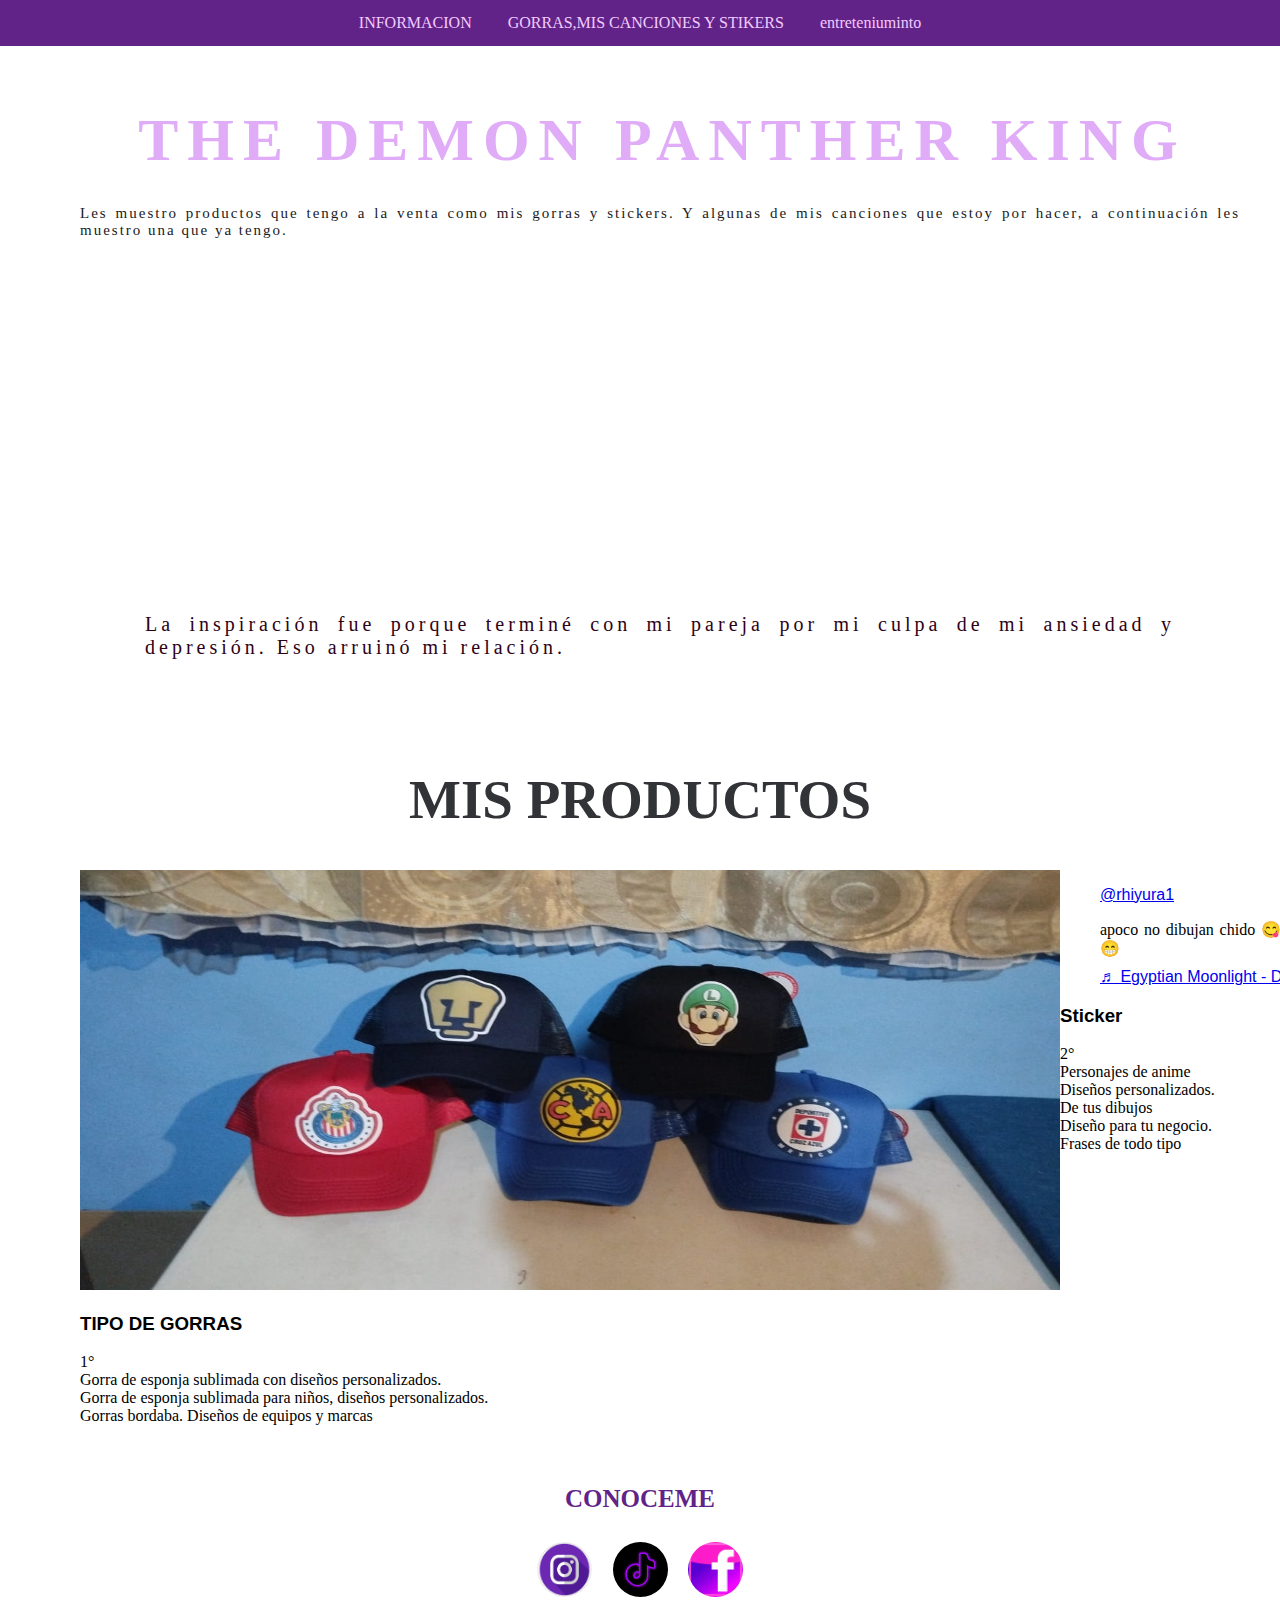
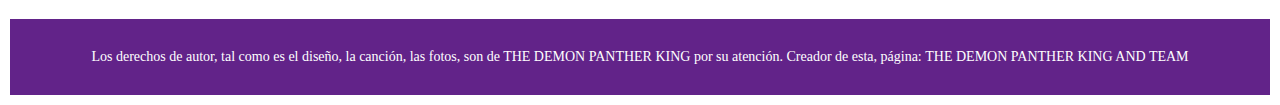
<file: entre.html>
<!DOCTYPE html>
<html lang="es">

<head>
    <meta charset="UTF-8">
    <meta name="viewport" content="width=device-width, initial-scale=1.0">
    <title>agus holi :3</title>
    <link rel="stylesheet" href="css/styles.css">
    <link rel="icono" href="fondo facherito2.ico">
    
    <style>
        /* Estilos básicos del menú */        
    </style>
</head>
<body>
<div class="scrol">
    <ul>
        <li><a href="index.html">INFORMACION</a></li>
        <li><a href="richi.html">GORRAS,MIS CANCIONES Y STIKERS</a></li>
        <li><a href="entre.html">entreteniuminto</a></li>

    </ul>
    
 <div class="CRY-header-content container">
            <div class="header-text-2">
            <div class="item" id="CRY"></div>
<h1>THE DEMON PANTHER KING</h1>
         <p> Les muestro productos que tengo a la venta como mis gorras y stickers. Y algunas de mis canciones que estoy por hacer, a continuación les muestro una que ya tengo.   </p>

<div class="fras">
<iframe width="560" height="315" src="https://www.youtube.com/embed/Zcul5hR-_Y4?si=PNAJFtLAweXmgsZW" title="YouTube video player" frameborder="0" allow="accelerometer; autoplay; clipboard-write; encrypted-media; gyroscope; picture-in-picture; web-share" referrerpolicy="strict-origin-when-cross-origin" allowfullscreen></iframe>
</div>


<div class="song"><p> La inspiración fue porque terminé con mi pareja por mi culpa de mi ansiedad y depresión. Eso arruinó mi relación. </p> </div>
            </div>
  </div>
            </div>

           
           <center>
<div class="house-content container">
  
  <h2> Mis productos </h2>
  
  
</div>

<div class="doll-group">

<div class="House-1">
<img src="elementos/img web/02c475ae-b815-404c-a3ef-97fa95b1d7be (1).jpeg" width="980" height="420" alt=""/>
<h3>TIPO DE GORRAS</h3>

<p>
1° <br>
Gorra de esponja sublimada con diseños personalizados. <br>

Gorra de esponja sublimada para niños, diseños personalizados. <br>

Gorras bordaba. Diseños de equipos y marcas    <br>

</p>

</div>

<div class="House-1">
<blockquote class="tiktok-embed" cite="https://www.tiktok.com/@rhiyura1/video/7307461735588367621" data-video-id="7307461735588367621" style="max-width: 605px;min-width: 325px;" > <section> <a target="_blank" title="@rhiyura1" href="https://www.tiktok.com/@rhiyura1?refer=embed">@rhiyura1</a> <p>apoco no dibujan chido 😋 trabajando en el mío 😁</p> <a target="_blank" title="♬ Egyptian Moonlight - Dj Mnight" href="https://www.tiktok.com/music/Egyptian-Moonlight-7234976515653601282?refer=embed">♬ Egyptian Moonlight - Dj Mnight</a> </section> </blockquote> <script async src="https://www.tiktok.com/embed.js"></script>
<h3> Sticker</h3>

<p>

2° <br>
Personajes de anime<br>
Diseños personalizados.<br>
De tus dibujos <br>
Diseño para tu negocio. <br>
Frases de todo tipo <br>


</p>

</div>


<div class="House-1">
<img src="elementos/img web/logo CANCION2.png" width="224" height="214" alt=""/>
<h3> Nombres de mis Futuras canciones </h3>

<p>

3° <br>
 Tu luz me guía sin censar. <br>

</p>

</div>
</div>
             
   
  

	<h2><center>CONOCEME</center></h2>
            
<center>
<div class="iconos-sociales">

<a href="https://www.instagram.com/pant.demon?igsh=ZTR1NTJ6bWJ5eHln" target="_blank"><img loading="lazy" alt="Sígueme en Instagram" height="55" width="55" src="elementos/gal/ffghgh.png" title="Sígueme en Instagram"/></a>
 <a href="https://www.tiktok.com/@rhiyura1?is_from_webapp=1&sender_device=pc" target="_blank"><img loading="lazy" alt="Sígueme en tik tok" height="55" width="55" src="elementos/gal/ttik.jpeg" title="Sígueme en ti took"/></a>

 <a href="https://www.facebook.com/profile.php?id=61556807105519&mibextid=ZbWKwL" target="_blank"><img loading="lazy" alt="Sígueme en Facebook" height="55" width="55" src="elementos/gal/aqaaaaa.png" title="Sígueme en Facebook"/></a>
</div>
</center>

 <div class="pie">
     <div class="indice-6"></div>
    <div class="footer-txt">
			   <footer></footer>Los derechos de autor, tal como es el diseño, la canción, las fotos, son de THE DEMON PANTHER KING por su atención. <adress>Creador de esta, página: THE DEMON PANTHER KING AND TEAM
               </adress>
</div>
</div>

        
    </body>

</html>
</file>
<file: css/styles.css>
@import url('https://fonts.googleapis.com/css2?family=Madimi+One&display=swap');

	body {
            margin: 0;
            font-family: Arial, sans-serif;
			background-color:#FFFFFF;
        }
h2 {
		 font-size: 25px;
		 color: #622389;
		 font-family: "Josefin Slab", serif;
	 }
	 

        ul {
            list-style-type: none;
            margin: 0;
            padding: 0;
            overflow: hidden;
            background-color: #622389;
			font-family: "Noto Serif Display", serif;
            text-align: center; /* Centro del menú center,left (izquierda), right(derecha)*/ 
        }

        li {
            display: inline-block; /* Mostrar los elementos en línea */
            float: none; /* Asegurar que los elementos no floten */
        }

        li a {
            display: block;
            color: #F3CBFF;
            text-align: center;
            padding: 14px 16px;
            text-decoration: none;
        }

        li a:hover {
            background-color: #8CD6D7;
			color: #622389;
        }

	.Informa {
		 width: 100%;
		 padding: 10px 20px;
		 background-color:#2D2E33;
		 color: #FFFFFF;
	 }
	 
	 .header-text {
		text-align:center;
		margin-bottom:45px;
	}
	
	.header-text h1 {
		font-size: 80px;
		letter-spacing: 7px;
		text-transform: uppercase;
		font-family: "Madimi One", sans-serif;
		color: #E0ACF8;
		margin-bottom: 5px;
	}
	 .header-text span {
		 font-size: 25px;
		 color: #F9D4E2;
		 font-family: "Josefin Slab", serif;
	 }
	 
	 .ven {
		 font-size: 40px;
	 }
	 
	 
	 .header-text p {
		 color: #FFFFFF;
		 padding: 0 260;
		 margin: 35px 0;
	 }
	 
	.mel {
		 width: 100%;
		 padding: 10px 20px;
		 background-color: #FFFFFF;
		 color: #242429;
	 }
	 
	.header-text-1 {
		text-align:center;
		margin-bottom:45px;
	}
	
	.header-text-1 h1 {
		font-size: 60px;
		letter-spacing: 7px;
		text-transform: uppercase;
		font-family: "Noto Serif Display", serif;
		color: #882C4A;
		margin-bottom: 5px;
		margin-left: 5px;
	}
	 .header-text-1 span {
		 
		 font-size: 25px;
		 color: #882C4A;
	 }
	 
	 .M3L {
		 margin-bottom: 5px;
		 margin-top: 19px;
		 width: auto;
		border-radius:80px;
	 }
	 
	 .header-text-1 p {
		text-align:center;
		letter-spacing: 2px;
		font-family: "Noto Serif Display", serif;
		color: #1A1A1C;
		text-align: justify;
	    font-size: 15px;
		 padding: 10px 90px;
		 margin: 10px 0;
	}
	
		 .btn-1 {
		 display: inline-block;
		 padding: 20px 25px;
		 background-color: #ECA4C6;
		 color: black;
		 text-transform: uppercase;
		 letter-spacing: 10px;
		 font-size: 20px;
		 font-family:  "Noto Serif Sinhala", serif;
		 margin: 25px 0;
		 border: 0; 
		 text-decoration: none;
	 }
	
		.btn-1:hover {
			color: #69A7F6;
		background-color: #E2F3FF;		
	}
	
	.iconos-sociales img{ 
	padding: 8px 8px;
transition:all 0.5s ease-out; border-radius:80px;
}
.iconos-sociales img:hover{
box-shadow: 0px 2px 2px 2px  #D8B4F7; 
transform:translate(0px, -10px); 
}
	
    

	/* Estilo para la galería de imágenes */

          .galeria {
            text-align: center;
        }

        .imagen {
            display: inline-block;
            margin: 10px;
			
            overflow: hidden;
            max-width: 200px; /* Ancho máximo para las imágenes */
        }

        .imagen img {
            width: 100%;
            height: auto;
        }

        .imagen:hover {
            transform: scale(1.1);
			transition:all 0.5s ease-out; border-radius:60px;
        }

	form {
            width: 50%;
            margin: 0 auto;
            padding: 20px;
            background-color: #F5D3DB;
            border-radius: 10px;
        }
	
.pie {
	padding: 10px 10px;
		}
	
	.footer-txt {
		text-align: center;
		font-family:"Josefin Slab", serif;
		font-size: 14px;
		color: #FFFFFF;
		padding: 30px 10px;
				background-color: #51102B;
		}
		
		.footer-txt p {
		text-align:center;
		color: #9D9D9D;
		padding: 10px;
		background-color: #373C41;
		}
		

		.CRY-header-content {
	width: 100%;
	padding: 10px 20px;
	background-color: #FFFFFF;
	color: #242429;
	 }
	 
	.header-text-2 {
		background-color: #FFFFFF;
		text-align:center;
		margin-bottom:45px;
	}
	
	.header-text-2 h1 {
		font-size: 60px;
		letter-spacing: 9px;
		text-transform: uppercase;
		font-family: "Noto Serif Display", serif;
		color: #E0ACF8;
		margin-bottom: 5px;
		padding: 10px 100px;
		margin-left: 5px;
	}
	 .header-text-2 span {
		 padding: 10px 7px;
		 font-size: 25px;
		 color: #B817EA;
	 }
	 
	 .cry {
		 margin-bottom: 5px;
		 margin-top: 19px;
		 width: auto;
		 transition:all 0.5s ease-out; border-radius:30px;
	 }
	 
	 .header-text-2 p {
		text-align:center;
		letter-spacing: 2px;
		font-family: "Noto Serif Display", serif;
		color: #1A1A1C;
		text-align: justify;
	    font-size: 15px;
		padding: 10px 60px;
		 margin: 10px 0;
	}
	
	.fras  {
		text-align:center;
			 padding: 10px 75px;
		 margin: 10px 0;
	}
	.fras p {
		letter-spacing: 4px;
		font-family: "Stint Ultra Condensed", serif;
		color: #000000;
		text-align:left;
	    font-size: 15px;
		padding: 10px 10px;
		 margin: 10px 0;
	}
	
		.song {
		text-align: center;
			 padding: 5px 30px;
		 margin: 5px 5px;
	}
	
	.song p {
		letter-spacing: 4px;
		font-family: "Stint Ultra Condensed", serif;
		color: #2D0216;
	    font-size: 20px;
		 padding: 0px 90px;
		 margin: 0px 0;
	}
	
	.baby {
		text-align:center;
			 padding: 5px 110px;
		 margin: 10px 0;
		 margin-top: 5px;
	
}

	

.Dollhouse {
padding: 10px 70px;
position: relative;
}

.Dollhouse h2 {
padding: 0 120px;
	font-family: "Josefin Slab", serif;
position: relative;
	text-align: center;
}


.house-content h2 {
font-size: 55px;
line-height: 70px;
	font-family: "Josefin Slab", serif;
color: #323337;
text-transform: uppercase;
padding: 0 20px;
margin-bottom: 15px;
}

.txt-p {
	font-family:  "Noto Serif Display", serif;
font-size: 16px;
color: #414247;
padding: 0 110px;
margin-bottom: 10px;
}

.doll-group {
display: flex;
text-align:justify;
	justify-content: space-between;
	padding: 20px 80px;
margin-bottom: 30px;
}


.doll-group p {
	font-family: "Josefin Slab", serif;
display: flex;
justify-content: space-between;
padding: inherit;
margin-bottom: 10px;
}

.pie {
	padding: 10px 10px;
		}
	
	.footer-txt {
		text-align: center;
		font-family:"Josefin Slab", serif;
		font-size: 14px;
		color: #FFFFFF;
		padding: 30px 10px;
				background-color: #622389;
		}
		
		.footer-txt p {
		text-align:center;
		color: #9D9D9D;
		padding: 10px;
		background-color: #373C41;
		}
		
		html {
	scroll-behavior: smooth;
}
</file>
